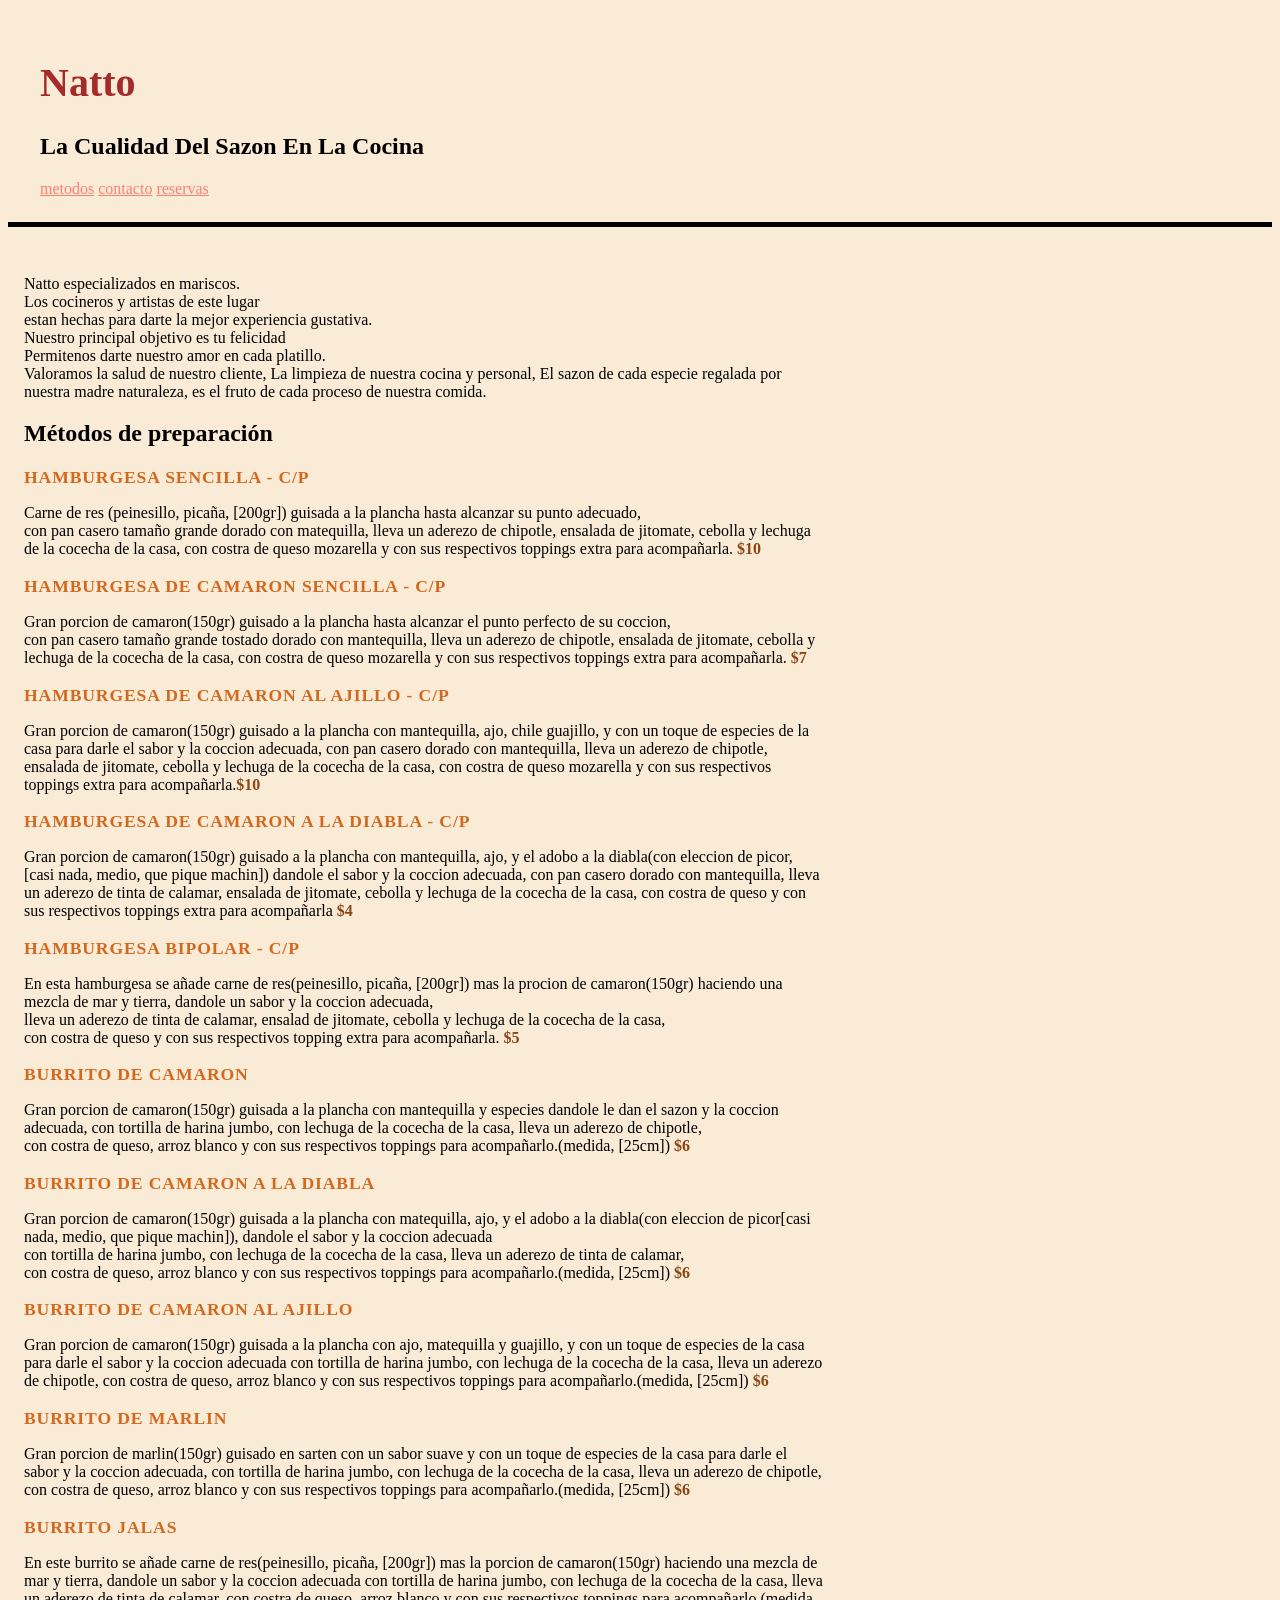
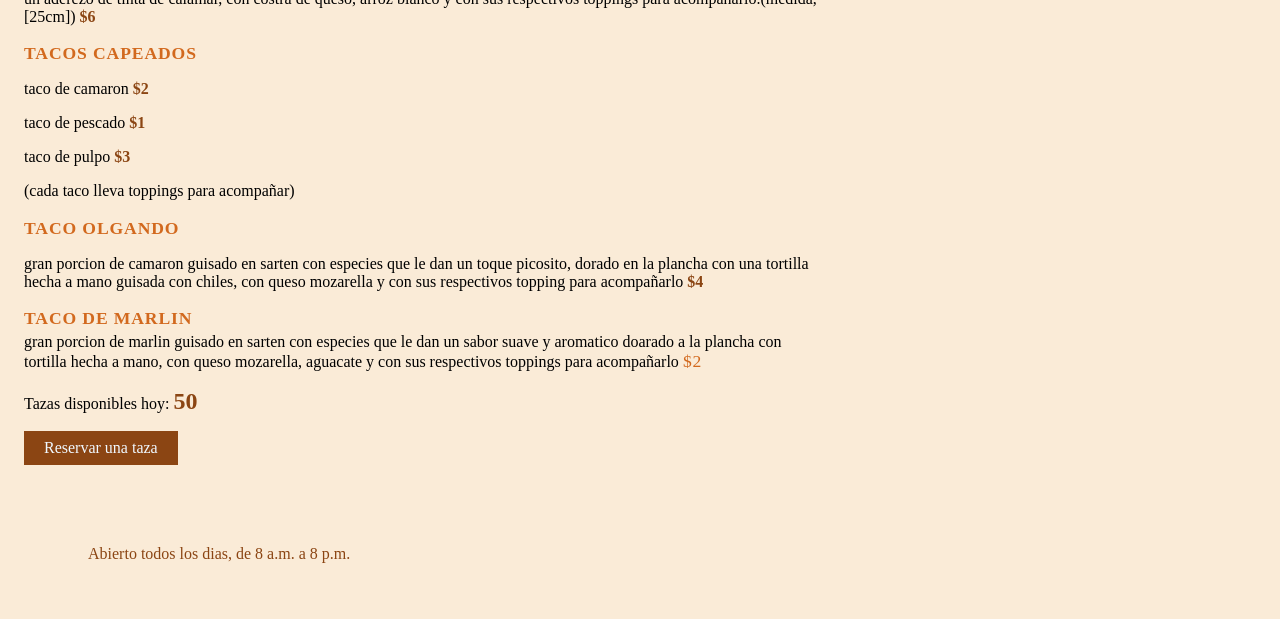
<file: index.html>
<!DOCTYPE html>
<html lang="es">

<head>
    <link rel="stylesheet" href="styles.css">
    <meta charset="UTF-8">
    <meta name="viewport" content="width=device-width, initial-scale=1.0">
    <title>Natto</title>
</head>

<body>
    <header>
    <h1 class="">Natto</h1>
    <h2>La Cualidad Del Sazon En La Cocina</h2>
    <nav>
    <a href="#metodos">metodos</a>
    <a href="#contacto">contacto</a>
    <a href="#reservas">reservas</a>
    </nav>
    </header>
<main>
    <section id="metodos">
    <p>Natto especializados en mariscos. <br> Los cocineros y artistas de este lugar <br> estan hechas para darte la mejor experiencia gustativa. <br>
        Nuestro principal objetivo es tu felicidad <br> Permitenos darte nuestro amor en cada platillo. <br>
        Valoramos la salud de nuestro cliente, La limpieza de nuestra cocina y personal, El sazon de cada especie regalada por nuestra madre naturaleza, es el fruto de cada proceso de nuestra comida.   </p>
        
    <h2>Métodos de preparación</h2>
    <h3 class="metodo-titulo">Hamburgesa sencilla - c/p</h3>
    <p> Carne de res (peinesillo, picaña, [200gr]) guisada a la plancha hasta alcanzar su punto adecuado, <br> con pan casero tamaño grande dorado con matequilla, lleva un aderezo de chipotle, ensalada de jitomate, cebolla y lechuga de la cocecha de la casa, 
        con costra de queso mozarella y con sus respectivos toppings extra para acompañarla. <span class="precio">$10</span></p>
        <h3 class="metodo-titulo">hamburgesa de camaron sencilla - c/p</h3>
    <p>Gran porcion de camaron(150gr) guisado a la plancha hasta alcanzar el punto perfecto de su coccion, <br>con pan casero tamaño grande tostado dorado con mantequilla, lleva un aderezo de chipotle, ensalada de jitomate, cebolla y lechuga de la cocecha de la casa,
        con costra de queso mozarella y con sus respectivos toppings extra para acompañarla. <span class="precio">$7</span></p>
        <h3 class="metodo-titulo">hamburgesa de camaron al ajillo - c/p</h3>
    <p>Gran porcion de camaron(150gr) guisado a la plancha con mantequilla, ajo, chile guajillo, y con un toque de especies de la casa para darle el sabor y la coccion adecuada, con pan casero dorado con mantequilla, lleva un aderezo de chipotle, 
        ensalada de jitomate, cebolla y lechuga de la cocecha de la casa, con costra de queso mozarella y con sus respectivos toppings extra para acompañarla.<span class="precio">$10</span></p> 
        <h3 class="metodo-titulo">hamburgesa de camaron a la diabla - c/p</h3>
    <p> Gran porcion de camaron(150gr) guisado a la plancha con mantequilla, ajo, y el adobo a la diabla(con eleccion de picor, [casi nada, medio, que pique machin]) dandole el sabor y la coccion adecuada, con pan casero dorado con mantequilla, lleva un aderezo de tinta de calamar, 
        ensalada de jitomate, cebolla y lechuga de la cocecha de la casa, con costra de queso y con sus respectivos toppings extra para acompañarla <span class="precio">$4</span></p>
        <h3 class="metodo-titulo">hamburgesa bipolar - c/p</h3>
        <p>  En esta hamburgesa se añade carne de res(peinesillo, picaña, [200gr]) mas la procion de camaron(150gr) haciendo una mezcla de mar y tierra,
         dandole un sabor y la coccion adecuada, <br>
        lleva un aderezo de tinta de calamar, ensalad de jitomate, cebolla y lechuga de la cocecha de la casa, <br>
    con costra de queso y con sus respectivos topping extra para acompañarla. <span class="precio">$5</span></p>
    <h3 class="metodo-titulo">burrito de camaron</h3>
    <p> Gran porcion de camaron(150gr) guisada a la plancha con mantequilla y especies dandole le dan el sazon y la coccion adecuada, con tortilla de harina jumbo, con lechuga de la cocecha de la casa, lleva un aderezo de chipotle, <br>
    con costra de queso, arroz blanco y con sus respectivos toppings para acompañarlo.(medida, [25cm]) <span class="precio">$6</span></p>
       <h3 class="metodo-titulo">burrito de camaron a la diabla</h3>
    <p> Gran porcion de camaron(150gr) guisada a la plancha con matequilla, ajo, y el adobo a la diabla(con eleccion de picor[casi nada, medio, que pique machin]), dandole el sabor y la coccion adecuada<br> con tortilla de harina jumbo, con lechuga de la cocecha de la casa, lleva un aderezo de tinta de calamar, <br>
    con costra de queso, arroz blanco y con sus respectivos toppings para acompañarlo.(medida, [25cm]) <span class="precio">$6</span></p>
     <h3 class="metodo-titulo">burrito de camaron al ajillo</h3>
    <p> Gran porcion de camaron(150gr) guisada a la plancha con ajo, matequilla y guajillo, y con un toque de especies de la casa para darle el sabor y la coccion adecuada con tortilla de harina jumbo, con lechuga de la cocecha de la casa, lleva un aderezo de chipotle,
    con costra de queso, arroz blanco y con sus respectivos toppings para acompañarlo.(medida, [25cm]) <span class="precio">$6</span></p>
         <h3 class="metodo-titulo">burrito de marlin</h3>
    <p> Gran porcion de marlin(150gr) guisado en sarten con un sabor suave y con un toque de especies de la casa para darle el sabor y la coccion adecuada, con tortilla de harina jumbo, con lechuga de la cocecha de la casa, lleva un aderezo de chipotle,
    con costra de queso, arroz blanco y con sus respectivos toppings para acompañarlo.(medida, [25cm]) <span class="precio">$6</span></p>
         <h3 class="metodo-titulo">burrito jalas</h3>
    <p> En este burrito se añade carne de res(peinesillo, picaña, [200gr]) mas la porcion de camaron(150gr) haciendo una mezcla de mar y tierra, dandole un sabor y la coccion adecuada con tortilla de harina jumbo, con lechuga de la cocecha de la casa, lleva un aderezo de tinta de calamar,
    con costra de queso, arroz blanco y con sus respectivos toppings para acompañarlo.(medida, [25cm]) <span class="precio">$6</span></p>
    <h3 class="metodo-titulo">tacos capeados</h3>
    <p>taco de camaron <span class="precio">$2</span></p>
    <p>taco de pescado <span class="precio">$1</span></p>
    <p>taco de pulpo <span class="precio">$3</span></p>
    <p>(cada taco lleva toppings para acompañar)</p>
    <h3 class="metodo-titulo">taco olgando</h3>
    <p> gran porcion de camaron guisado en sarten con especies que le dan un toque picosito, dorado en la plancha con una tortilla hecha a mano guisada con chiles, con queso mozarella y con sus respectivos topping para acompañarlo 
        <span class="precio">$4</span>
        <h3 class="metodo-titulo">taco de marlin</h3>
        gran porcion de marlin guisado en sarten con especies que le dan un sabor suave y aromatico doarado a la plancha con tortilla hecha a mano, con queso mozarella, aguacate y con sus respectivos toppings para acompañarlo
  <span class="metodo-titulo">$2</span>  </p>
       </section>

       <section id="reservas">
        <p>Tazas disponibles hoy: <span id="contador-tazas">50</span></p>
        <button id="boton-reservar">Reservar una taza</button>
       </section>
</main>

<footer id="contacto" class="imagen-horario">
<p>Abierto todos los dias, de 8 a.m. a 8 p.m. </p>
</footer>
<script src="script.js"></script>
</body>

</html>
</file>
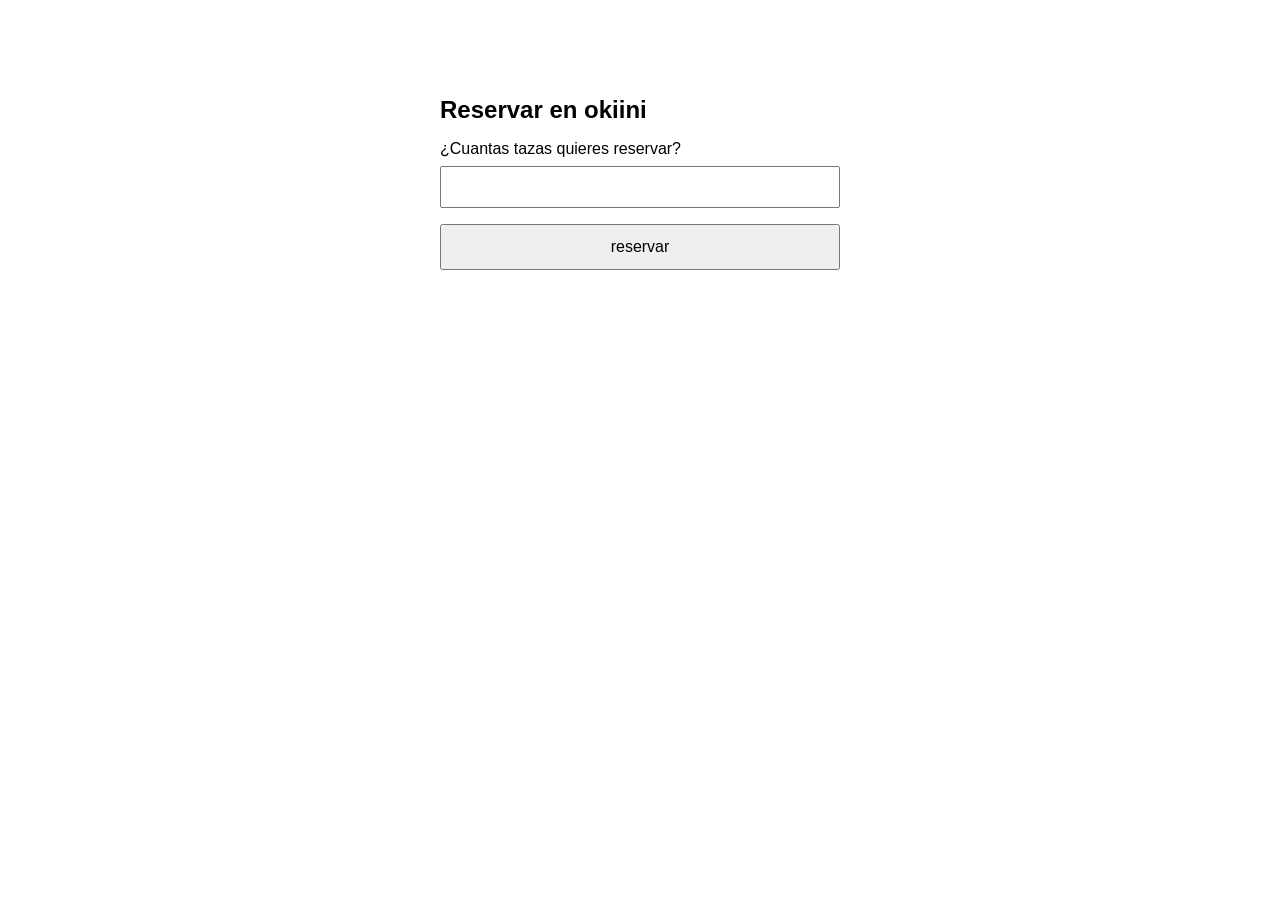
<file: debugging.html>
<!DOCTYPE html>
<html lang="es">
<head>
    <meta charset="UTF-8">
    <title>okiini - Reservar</title>
<style>
    body {
        font-family: Impact, Haettenschweiler, 'Arial Narrow Bold', sans-serif;
        max-width: 400px;
        margin: 60px auto;
        padding: 20px;
    }
    h1 {
        font-size: 24px;
    }
    label {
        display: block;
        margin-bottom: 8px;
    }
    input {
        width: 100%;
        padding: 10px;
        font-size: 16px;
        margin-bottom: 16px;
        box-sizing: border-box;
    }
    button {
        width: 100%;
        padding: 12px;
        font-size: 16px;
        cursor: pointer;
    }
</style>
<head>
<body>
    <h1>Reservar en okiini</h1>
    <label for="cantidad">¿Cuantas tazas quieres reservar?</label>
    <input type="text" id="cantidad">
    <button id="reservar">reservar</button>
    <script>
        function puedeReservar(cantidad) {
            if (cantidad > 2) {
                return false;
            }
            return true;
        }

        const input = document.querySelector("#cantidad")
        const boton = document.querySelector("#reservar")

        boton.addEventListener("click", function() {
            const cantidad = input.value;
            console.log("la cantidad es:", cantidad);
            console.log("el tipo es:", typeof cantidad);
            
            if (puedeReservar(cantidad)) {
                alert("Reserva confirmada")
            } else {
                alert("No se puede reservar esa cantidad")
            }
               
        })
    </script>
</body>
</head>
</html>
</file>
<file: styles.css>
body {
    background-color: antiquewhite;
    font-family: Georgia, 'Times New Roman', Times, serif;
    color: black;
}

h1 {
    color: brown;
    font-size: 2.5rem;
}

header {
    padding: 1.5rem 2rem;
    border-bottom: 5px solid black;
}

nav a {
    color: salmon;
}

main {
    padding: 2rem 3rem;
    max-width: 800px;
    margin: 0 auto;
    margin-left: -2rem;
}

.metodo-titulo {
    font-size: 1.1rem;
    letter-spacing: 0.05em;
    text-transform: uppercase;
    margin-bottom: 0.25rem;
    color: chocolate;
}

.precio {
    font-weight: bold;
    color: saddlebrown;
}

.imagen-horario {
    padding: 2rem 5rem;    
    color: saddlebrown;
    
}

#reservas {
    align-items: center;
    gap: 0.75rem;
}

#contador-tazas {
    font-size: 1.5rem;
    font-weight: bold;
    color: saddlebrown;
}

#boton-reservar {
    display: block;
    margin-top: 1rem;
    padding: 0.5rem 1.25rem;
    background-color: saddlebrown;
    color: aliceblue;
    border: none;
    font-family: Georgia, 'Times New Roman', Times, serif;
    font-size: 1rem;
    cursor: pointer;
}
</file>
